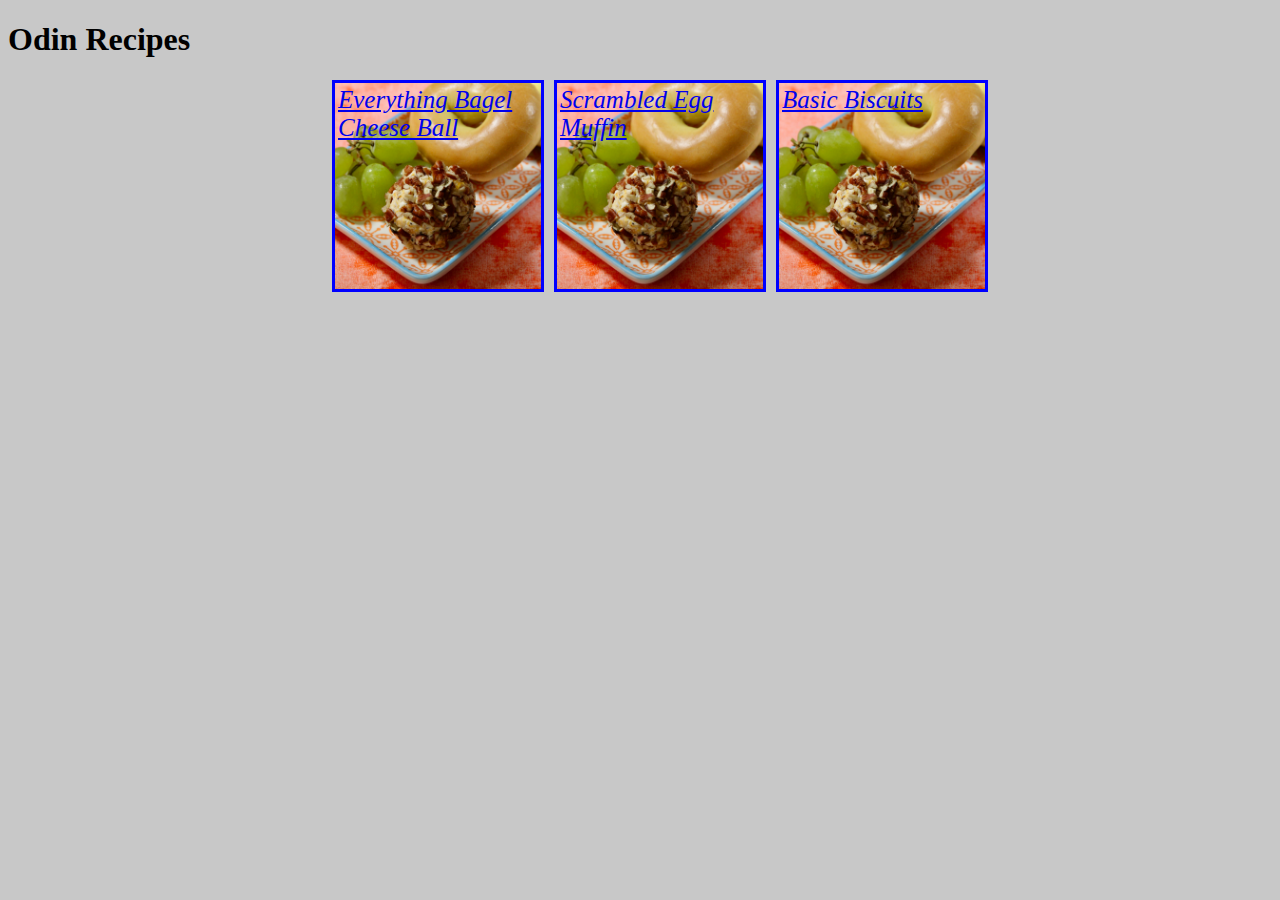
<file: index.html>
<!DOCTYPE html>
<html lang="en">
<head>
    <link rel="stylesheet" href="style.css">
    <meta charset="UTF-8">
    <title>Odin Recipes Homepage</title>
</head>
    <body>
        <h1 class="title">Odin Recipes</h1>
        <ul class="lister">
            <li class="recipes"><a href="./recipes/everything_bagel_cheese_ball.html">Everything Bagel Cheese Ball</a></li>
            <li class="recipes"><a href="./recipes/scrambled_egg_muffin.html">Scrambled Egg Muffin</a></li>
            <li class="recipes"><a href="./recipes/biscuits.html">Basic Biscuits</a></li>
        </ul>
    </body>
</html>
</file>
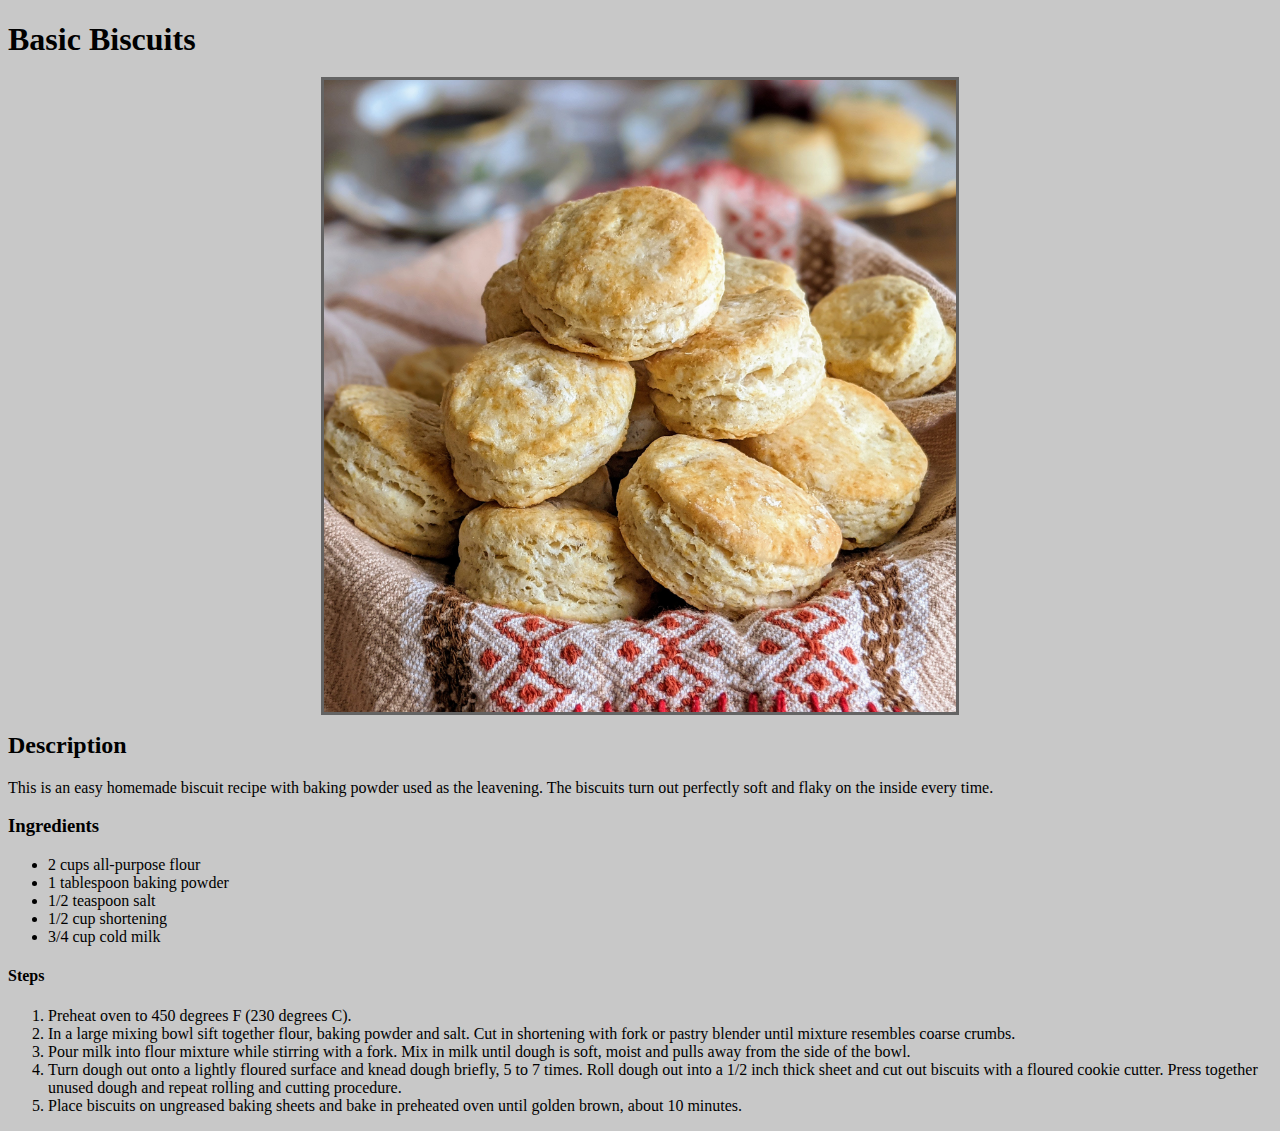
<file: recipes/biscuits.html>
<!DOCTYPE html>
<html lang="en">
<head>
    <link rel="stylesheet" href="../style.css">
    <meta charset="UTF-8">
    <title>Basic Biscuits Recipe</title>
</head>
<body>
    <h1>Basic Biscuits</h1>
    <img src="../images/biscuits.jpeg" class="imgsolid" alt="A pile of biscuits resting on cloth in a dish.">
    <h2>Description</h2>
    <p>This is an easy homemade biscuit recipe with baking powder used as the leavening. The biscuits turn out perfectly soft and flaky on the inside every time.</p>
    <h3>Ingredients</h3>
    <ul>
        <li>2 cups all-purpose flour</li>
        <li>1 tablespoon baking powder</li>
        <li>1/2 teaspoon salt</li>
        <li>1/2 cup shortening</li>
        <li>3/4 cup cold milk</li>
    </ul>
    <h4>Steps</h4>
    <ol>
        <li>Preheat oven to 450 degrees F (230 degrees C).</li>
        <li>In a large mixing bowl sift together flour, baking powder and salt. Cut in shortening with fork or pastry blender until mixture resembles coarse crumbs.</li>
        <li>Pour milk into flour mixture while stirring with a fork. Mix in milk until dough is soft, moist and pulls away from the side of the bowl.</li>
        <li>Turn dough out onto a lightly floured surface and knead dough briefly, 5 to 7 times. Roll dough out into a 1/2 inch thick sheet and cut out biscuits with a floured cookie cutter. Press together unused dough and repeat rolling and cutting procedure.</li>
        <li>Place biscuits on ungreased baking sheets and bake in preheated oven until golden brown, about 10 minutes.</li>
    </ol>
</body>
</html>
</file>
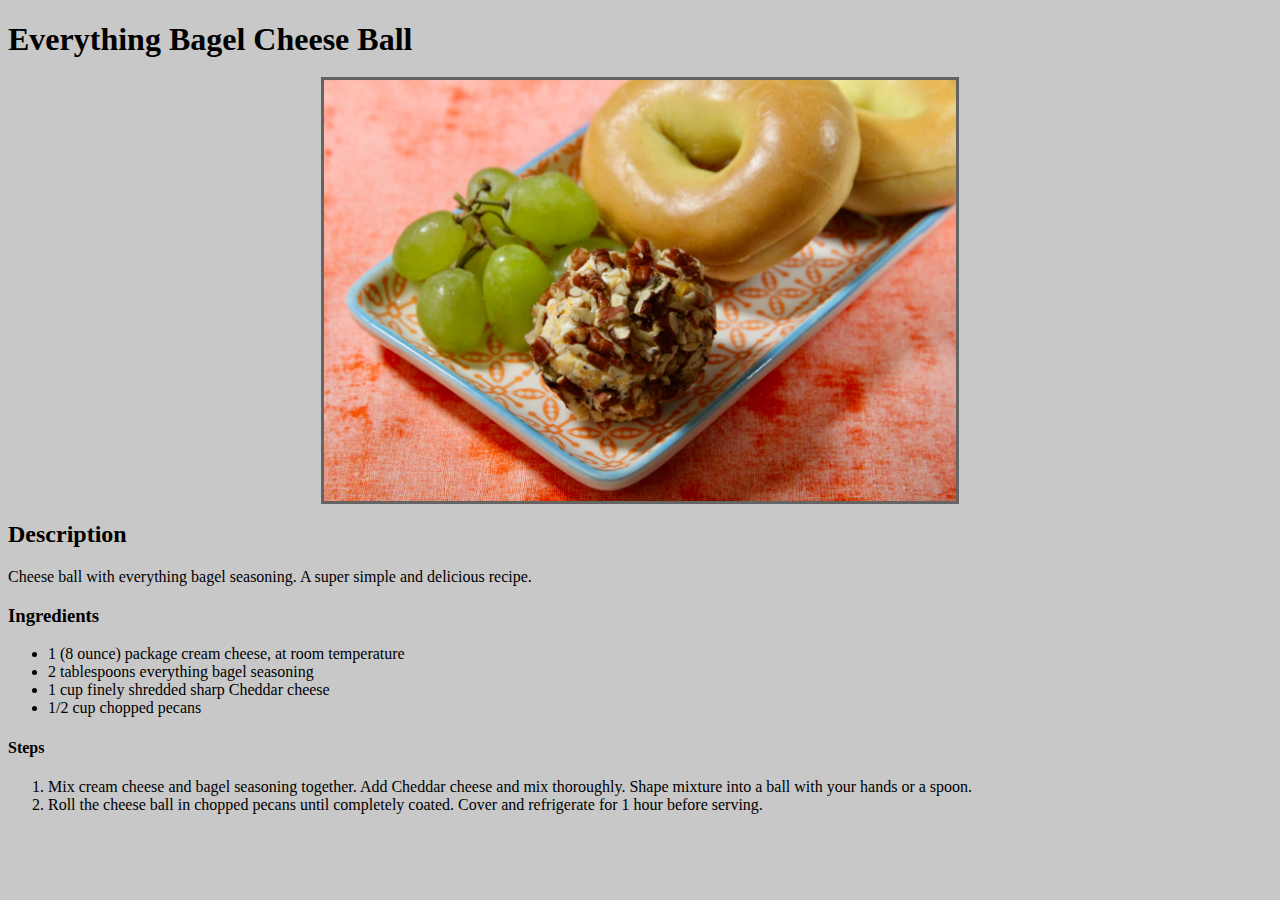
<file: recipes/everything_bagel_cheese_ball.html>
<!DOCTYPE html>
<html lang="en">
<head>
    <link rel="stylesheet" href="../style.css">
    <meta charset="UTF-8">
    <title>Everything Bagel Cheese Ball Recipe</title>
</head>
<body>
    <h1>Everything Bagel Cheese Ball</h1>
    <img src="../images/bagelball.jpg" class="imgsolid" alt="A ball of cheese, coated in bagel toppings, resting on a dish.">
    <h2>Description</h2>
    <p>Cheese ball with everything bagel seasoning. A super simple and delicious recipe.</p>
    <h3>Ingredients</h3>
    <ul>
        <li>1 (8 ounce) package cream cheese, at room temperature</li>
        <li>2 tablespoons everything bagel seasoning</li>
        <li>1 cup finely shredded sharp Cheddar cheese</li>
        <li>1/2 cup chopped pecans</li>
    </ul>
    <h4>Steps</h4>
    <ol>
        <li>Mix cream cheese and bagel seasoning together. Add Cheddar cheese and mix thoroughly. Shape mixture into a ball with your hands or a spoon.</li>
        <li>Roll the cheese ball in chopped pecans until completely coated. Cover and refrigerate for 1 hour before serving.</li>
    </ol>
</body>
</html>
</file>
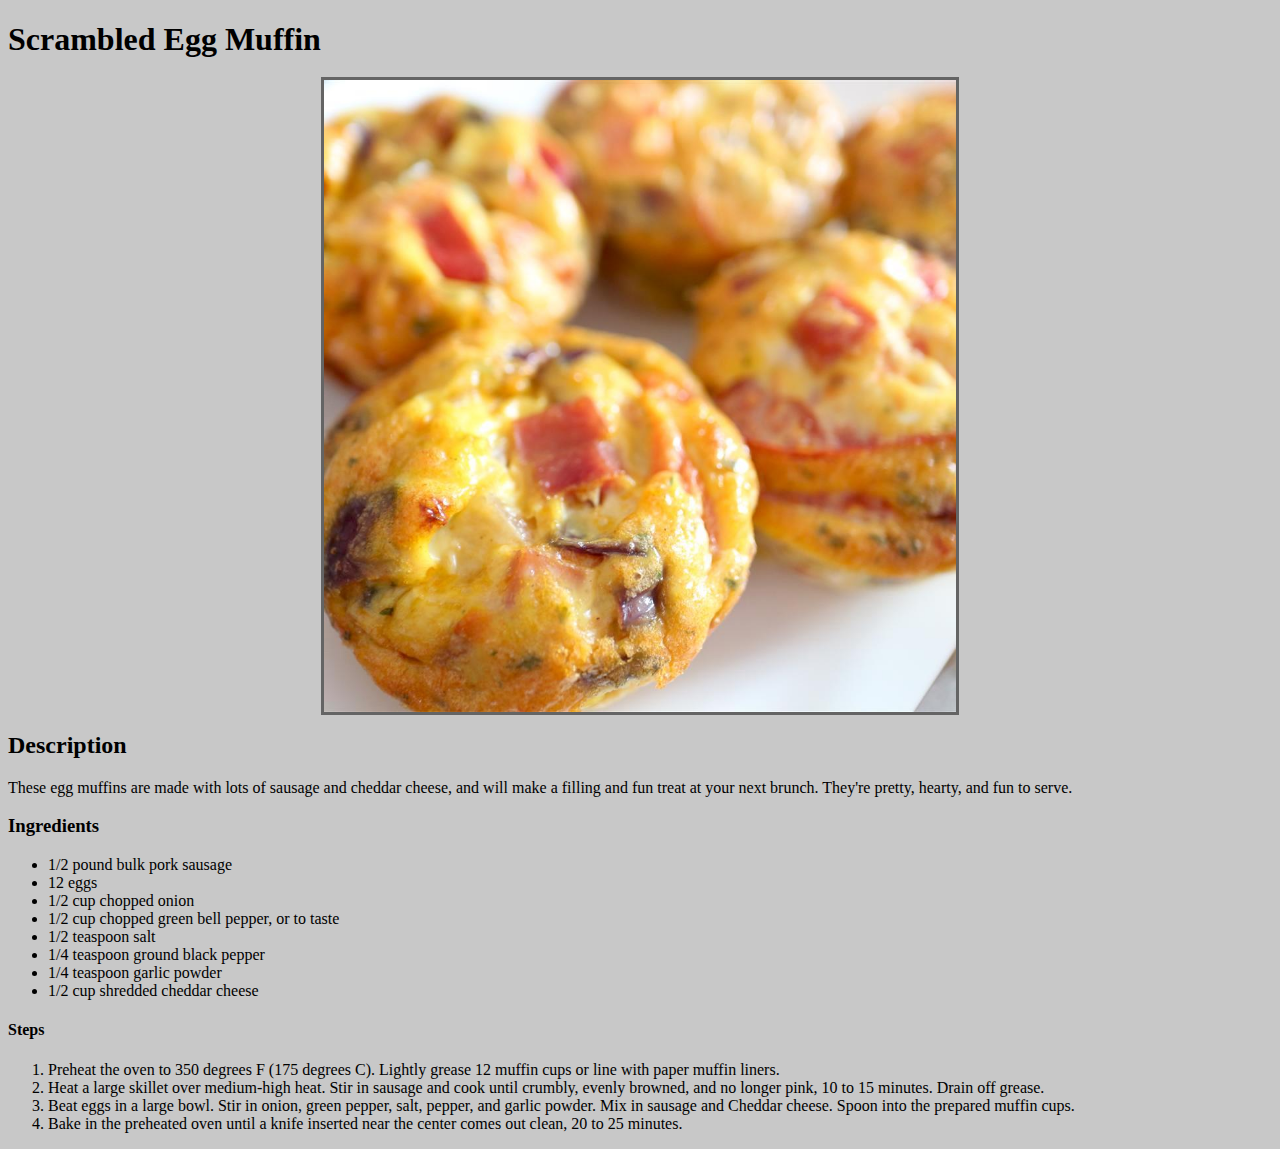
<file: recipes/scrambled_egg_muffin.html>
<!DOCTYPE html>
<html lang="en">
<head>
    <link rel="stylesheet" href="../style.css">
    <meta charset="UTF-8">
    <title>Scrambled Egg Muffin Recipe</title>
</head>
<body>
    <h1>Scrambled Egg Muffin</h1>
    <img src="../images/scrambledeggmuffin.jpg" class="imgsolid" alt="A muffin-shaped mass of egg, sausage, pepper, and other scrambled egg ingredients.">
    <h2>Description</h2>
    <p>These egg muffins are made with lots of sausage and cheddar cheese, and will make a filling and fun treat at your next brunch. They're pretty, hearty, and fun to serve.</p>
    <h3>Ingredients</h3>
    <ul>
        <li>1/2 pound bulk pork sausage</li>
        <li>12 eggs</li>
        <li>1/2 cup chopped onion</li>
        <li>1/2 cup chopped green bell pepper, or to taste</li>
        <li>1/2 teaspoon salt</li>
        <li>1/4 teaspoon ground black pepper</li>
        <li>1/4 teaspoon garlic powder</li>
        <li>1/2 cup shredded cheddar cheese</li>
    </ul>
    <h4>Steps</h4>
    <ol>
        <li>Preheat the oven to 350 degrees F (175 degrees C). Lightly grease 12 muffin cups or line with paper muffin liners.</li>
        <li>Heat a large skillet over medium-high heat. Stir in sausage and cook until crumbly, evenly browned, and no longer pink, 10 to 15 minutes. Drain off grease.</li>
        <li>Beat eggs in a large bowl. Stir in onion, green pepper, salt, pepper, and garlic powder. Mix in sausage and Cheddar cheese. Spoon into the prepared muffin cups.</li>
        <li>Bake in the preheated oven until a knife inserted near the center comes out clean, 20 to 25 minutes.</li>
    </ol>
</body>
</html>
</file>
<file: style.css>
html{background-color: rgb(200, 200, 200);}
.page-header {
    color: rgb(100, 100, 200);
    font-size: 100px;
    text-align: left;
    text-shadow: 5px 5px rgb(255, 255, 255);
}
li.recipes {
    display: inline-block;
    font-size: 25px;
    font-style: italic;
    color: rgb(125, 150, 250);
    border: 3px solid blue;
    padding: 3px;
    width: 200px;
    height: 200px;
    background-image: url("./images/bagelball.jpg");
    background-position: center;
    background-repeat: no-repeat;
    background-size: cover;
    flex: 0 1 auto;
}
.lister {
    list-style-type: none;
    display: flex;
    align-items: center;
    justify-content: center;
    gap: 10px;
    flex-wrap: wrap;
}
img.imgsolid {
    display: block;
    margin-left: auto;
    margin-right: auto;
    width: 50%;
    outline-style: solid;
    outline-width: 3px;
    outline-color: rgb(100, 100, 100);
}
span.recipe-link-box {
    display: inline; /* the default for span */
    width: 100px;
    height: 160px;
    padding: 18px;
}
.centered-text {
    top: 50%;
    left: 50%;
    transform: translate(-150%, -150%);
}
</file>
